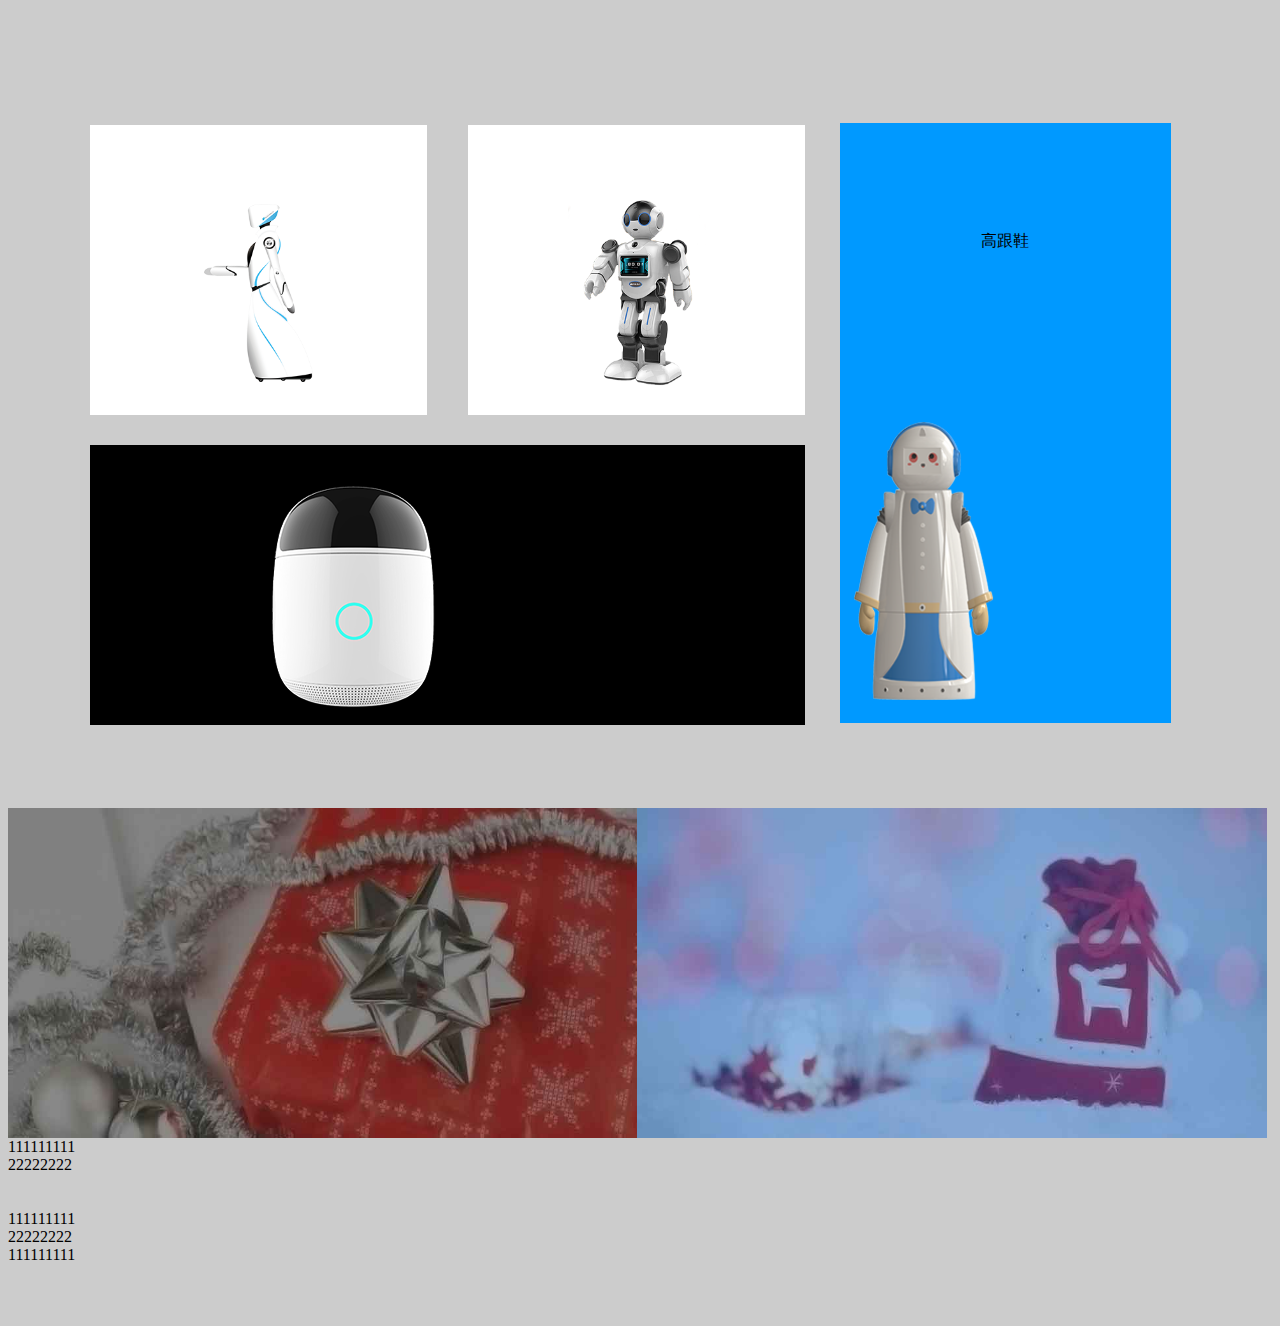
<file: arar.html>
<!DOCTYPE html>
<html>
 
	<head>
		<meta charset="UTF-8">
		<title>测试</title>
		<link href="http://cdnjs.cloudflare.com/ajax/libs/animate.css/3.2.6/animate.min.css" type="text/css" rel="stylesheet" />
		<link rel="stylesheet" type="text/css" href="ADAD.css">
		<style>
			.a3{height: 100px; background: #f00;margin-bottom: 50px;width: 100px;position: relative;left: 300px;}
		</style>
	</head>
 
	<body>
		 <div class="wrapper">
  
<div class="aniview content" av-animation="slideInRight">
</div>
<div class="aniview content1" av-animation="slideInRight">
</div>
<div class="aniview content2" av-animation="slideInRight">
</div>
</div>
<div class="aniview right" av-animation="slideInRight">
<div class="aniview content3" av-animation="slideInRight">
    <br><br><br><br><br><br><center>高跟鞋</center>
</div>
</div>

   <div  class="zuo" >
</div>
<div class="zj"><img src="7.jpg"><img src="8.jpg"></div>
		<div class=" a1" av-animation="slideInRight">111111111</div>
		<div class="2" av-animation="slideInLeft">22222222</div>
		<div class="aniview  a10101010" av-animation="slideInRight">111111111</div>
		<div class="aniview a1" av-animation="slideInLeft">22222222</div>
		<div class="3" av-animation="slideInRight">111111111</div>
		<div class="4" av-animation="slideInLeft">22222222</div>
		<div class="5" av-animation="slideInRight">111111111</div>
		<div class="aniview a1" av-animation="slideInLeft">22222222</div>
		<div class="aniview a1" av-animation="slideInRight">111111111</div>
		<div class="aniview a1" av-animation="slideInLeft">22222222</div>
		<script src="jquery-2.1.1.min.js"></script>
		<script src="jquery.aniview.min.js"></script>
		<script>
			$(document).ready(function() {
				var options = {
					animateThreshold: 100,
					scrollPollInterval: 50,
				}
				$('.aniview').AniView(options);
			});
		</script>
	</body>
 
</html>
</file>
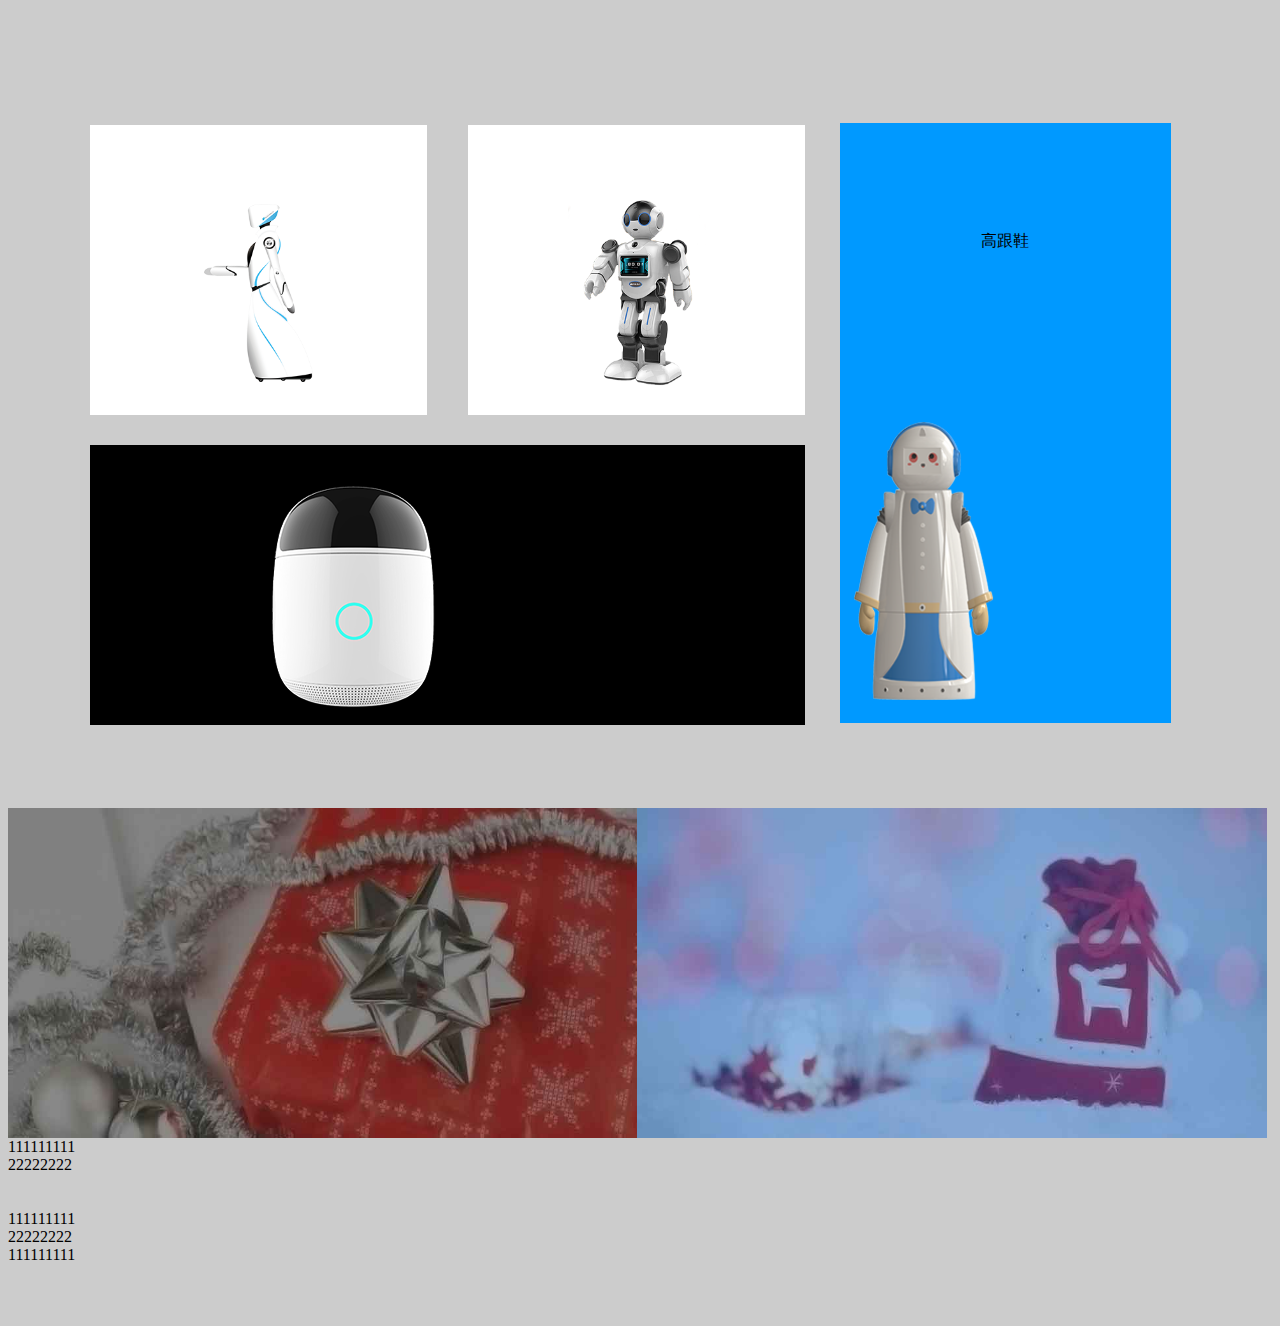
<file: brbr.html>
<!DOCTYPE html>
<html>
 
	<head>
		<meta charset="UTF-8">
		<title>测试</title>
		<link href="aniview.min.css" type="text/css" rel="stylesheet" />
		<link rel="stylesheet" type="text/css" href="ADAD.css">
		<style>
			.a3{height: 100px; background: #f00;margin-bottom: 50px;width: 100px;position: relative;left: 300px;}
		</style>
	</head>
 
	<body>
		 <div class="wrapper">
  
<div class="aniview content" av-animation="slideInRight">
</div>
<div class="aniview content1" av-animation="slideInRight">
</div>
<div class="aniview content2" av-animation="slideInRight">
</div>
</div>
<div class="aniview right" av-animation="slideInRight">
<div class="aniview content3" av-animation="slideInRight">
    <br><br><br><br><br><br><center>高跟鞋</center>
</div>
</div>

   <div  class="zuo" >
</div>
<div class="zj"><img src="7.jpg"><img src="8.jpg"></div>
		<div class=" a1" av-animation="slideInRight">111111111</div>
		<div class="2" av-animation="slideInLeft">22222222</div>
		<div class="aniview  a10101010" av-animation="slideInRight">111111111</div>
		<div class="aniview a1" av-animation="slideInLeft">22222222</div>
		<div class="3" av-animation="slideInRight">111111111</div>
		<div class="4" av-animation="slideInLeft">22222222</div>
		<div class="5" av-animation="slideInRight">111111111</div>
		<div class="aniview a1" av-animation="slideInLeft">22222222</div>
		<div class="aniview a1" av-animation="slideInRight">111111111</div>
		<div class="aniview a1" av-animation="slideInLeft">22222222</div>
		<script src="jquery-2.1.1.min.js"></script>
		<script src="jquery.aniview.min.js"></script>
		<script>
			$(document).ready(function() {
				var options = {
					animateThreshold: 100,
					scrollPollInterval: 50,
				}
				$('.aniview').AniView(options);
			});
		</script>
	</body>
 
</html>
</file>
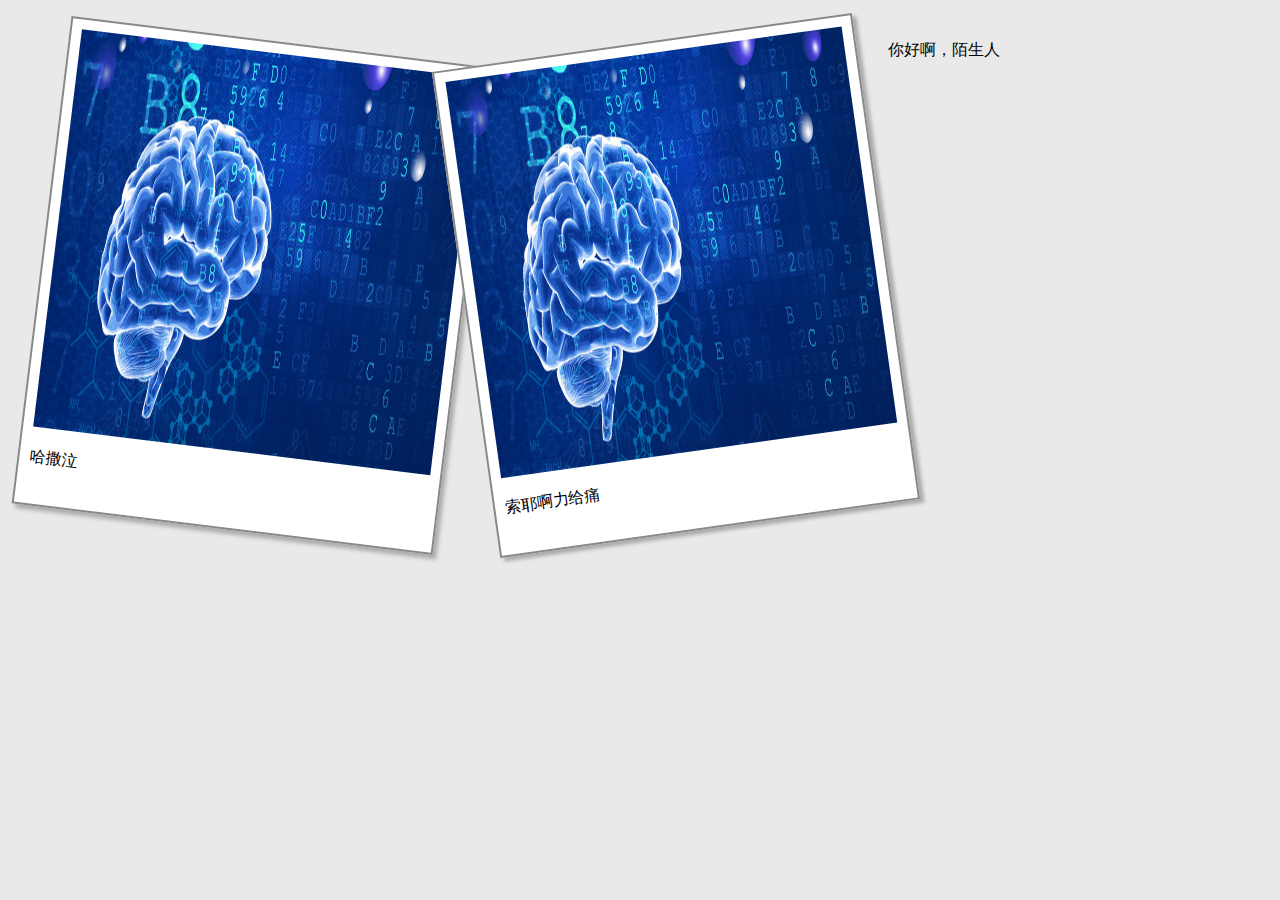
<file: tutu.html>
<!DOCTYPE html>
<html>
<head>
<meta charset="utf-8">
<meta http-equiv="X-UA-Compatible" content="IE=edge,chrome=1">
<title>偏转图片</title>
<meta name="description" content="">
<meta name="keywords" content="">
<link href="" rel="stylesheet">
<style type="text/css">
	body{
		margin: 40px;
		background-color: #E9E9E9;
	}
	Div.TTT{
		width: 400px;
        padding: 10px 10px 20px 10px;
        border: 2px solid #888;
        background-color: white;
        box-shadow: 4px 4px 4px #aaaaaa;
	}
	Div.TTTLEFT{
		float: left;
		transform: rotate(7deg);

	}
	Div.TTTRIGHT{
		float: left;
		transform: rotate(-8deg);
	}
	
</style>
</head>
<body>

<script language =javascript >
var curIndex=0;

var timeInterval=2000;
var arr=new Array();
for (var i = 1; i <=3; i++) {
	arr[i]="photos/"+i+".jpg"
}
setInterval(changeImg,timeInterval);
function changeImg()
{
var obj=document.getElementById("obj");
if (curIndex==arr.length-1)
{
curIndex=1;
}
else
{
curIndex+=1;
}
obj.src=arr[curIndex];
}
</script>
    <div class="TTT TTTLEFT">
    	<img id=obj src ="photos/1.jpg" width=400 height=400>
    	<p class="caption">哈撒泣</p>
    </div>
    <script language =javascript >
var nums=0;

var timeInterval=2000;
var arr=new Array();
for (var k = 1; k <=3; k++) {
	arr[k]="photos/"+k+".jpg"
}
setInterval(changeImg,timeInterval);
function changeImg()
{
var obj=document.getElementById("obk");
if (nums==arr.length-1)
{
nums=1;
}
else
{
nums+=1;
}
obk.src=arr[nums];
}
</script>
    <div class="TTT TTTRIGHT">
    	<img id=obk src ="photos/1.jpg" width=400 height=400>
    	<p>索耶啊力给痛</p>
    </div>
    <div>
    	你好啊，陌生人
    </div>
    <script src="http://www.jq22.com/jquery/jquery-1.10.2.js"></script>
<script src="PP.js"></script>
<script src="PPP.js"></script>
</body>
</html>
</file>
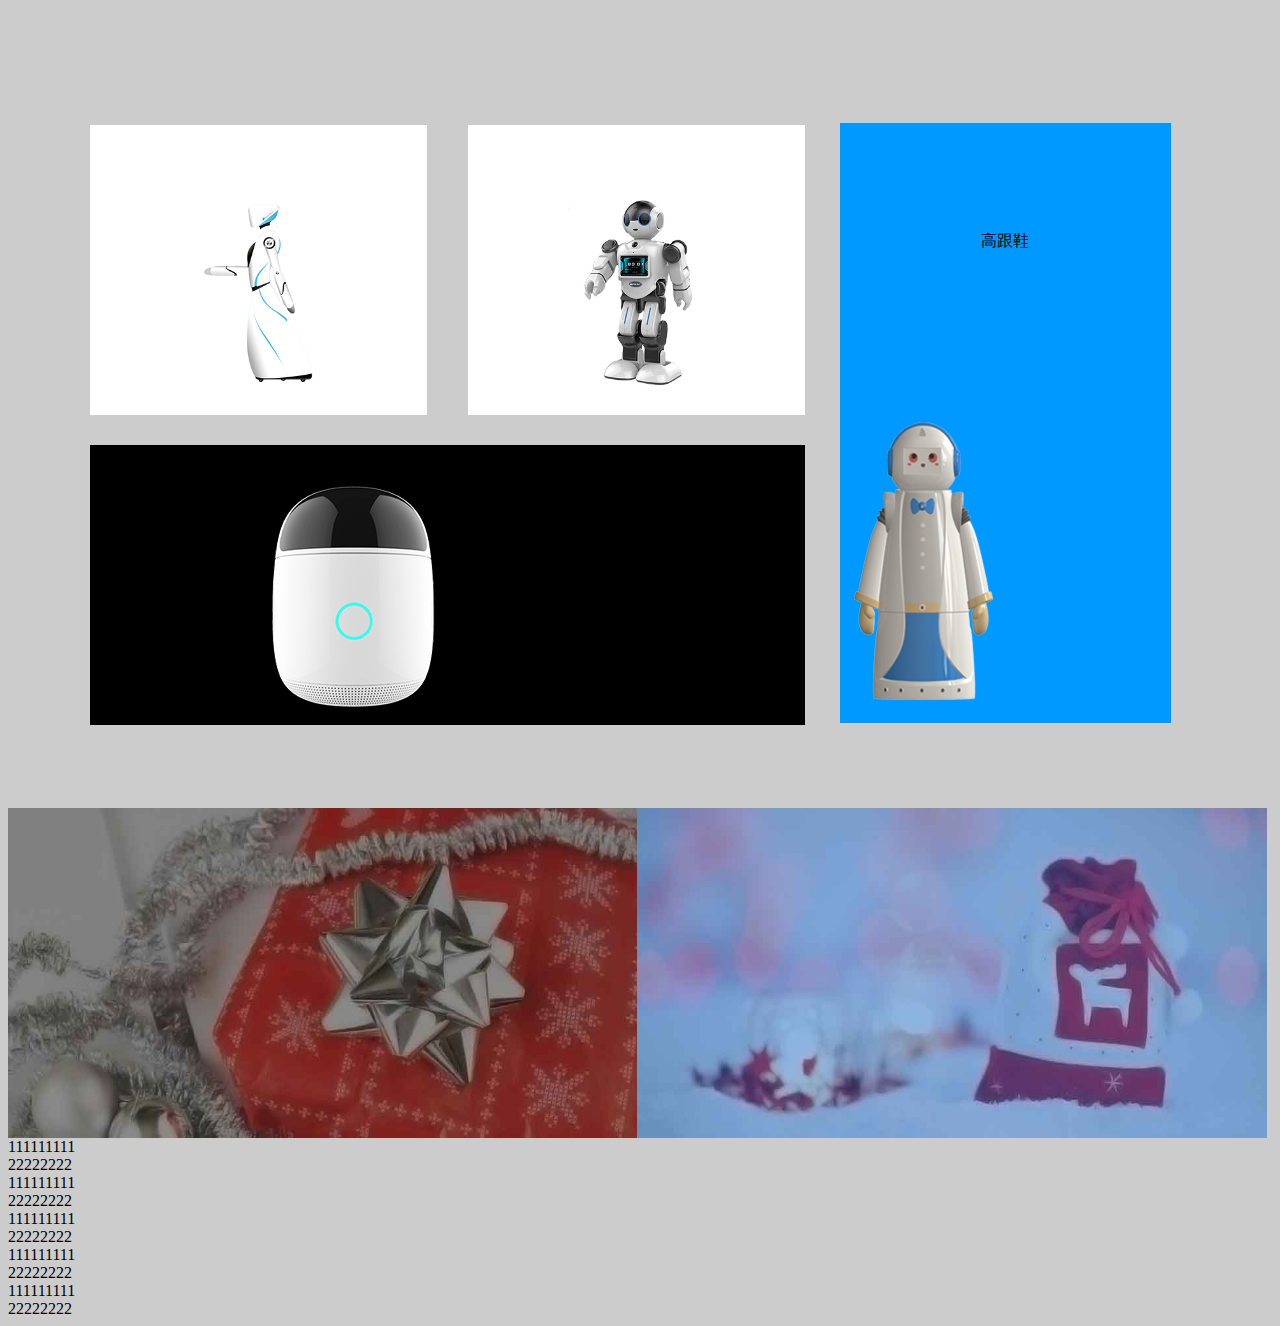
<file: XMXM.html>
<!DOCTYPE html>
<html>
 
	<head>
		<meta charset="UTF-8">
		<title>测试</title>
		<link href="http://cdnjs.cloudflare.com/ajax/libs/animate.css/3.2.6/animate.min.css" type="text/css" rel="stylesheet" />
		<link rel="stylesheet" type="text/css" href="ADAD.css">
		<style>
			.a3{height: 100px; background: #f00;margin-bottom: 50px;width: 100px;position: relative;left: 300px;}
		</style>
	</head>
 
	<body>
		 <div class="wrapper">
  
<div class="aniview content" av-animation="slideInRight">
</div>
<div class="aniview content1" av-animation="slideInRight">
</div>
<div class="aniview content2" av-animation="slideInRight">
</div>
</div>
<div class="aniview right" av-animation="slideInRight">
<div class="aniview content3" av-animation="slideInRight">
    <br><br><br><br><br><br><center>高跟鞋</center>
</div>
</div>

   <div  class="zuo" >
</div>
<div class="zj"><img src="7.jpg"><img src="8.jpg"></div>
		<div class=" a1" av-animation="slideInRight">111111111</div>
		<div class="2" av-animation="slideInLeft">22222222</div>
		<div class="aniview  a10101010" av-animation="slideInRight">111111111</div>
		<div class="aniview a1" av-animation="slideInLeft">22222222</div>
		<div class="3" av-animation="slideInRight">111111111</div>
		<div class="4" av-animation="slideInLeft">22222222</div>
		<div class="5" av-animation="slideInRight">111111111</div>
		<div class="aniview a1" av-animation="slideInLeft">22222222</div>
		<div class="aniview a1" av-animation="slideInRight">111111111</div>
		<div class="aniview a1" av-animation="slideInLeft">22222222</div>
		<script src="http://ajax.microsoft.com/ajax/jquery/jquery-1.4.min.js"></script>
		<script src="jquery.aniview.min.js"></script>
		<script>
			$(document).ready(function() {
				var options = {
					animateThreshold: 100,
					scrollPollInterval: 50,
				}
				$('.aniview').AniView(options);
			});
		</script>
	</body>
 
</html>
</file>
<file: ADAD.css>
@charset "UTF-8";
/**
 * 
 * @authors Your Name (you@example.org)
 * @date    2018-11-30 10:08:48
 * @version $Id$
 */
 body{
 	background-color: #CCC
 }
.wrapper{
	float: left;
	width:65%;
	height:100%;
	margin:0px auto;
	overflow: hidden;
}
.content{
	background:url(15.png);
	background-size: 100%;
	background-repeat: no-repeat;
	background-position: 0 70px;
	background-color: #FFF;
	float: left;
	width: 41%;
	height:290px;
	margin-left: 10%;
	margin-top: 117px;
	transition:.6s
}
.content:hover {
	width: 40%
}
.content:hover{
	height:300px;
	box-shadow:0px 8px 30px #000
}
.content1{
	background:url(16.png);
	background-size: 100%;
	background-repeat: no-repeat;
	background-color: #FFF;
	background-position: 0 70px;
	width: 41%;
	height: 290px;
	margin-left: 56%;
	margin-top: 117px;
	margin-bottom: 30px;
	transition:.6s
}
.content1:hover {
	width: 40%
}
.content1:hover{
	height:300px;
	box-shadow:0px 8px 30px #000
}
.content2{
	background:url(18.png);
	background-color: #000;
	background-repeat: no-repeat;
	width: 87%;
	height: 280px;
	margin-left: 10%;
	transition:.6s
}
.content2:hover {
	width: 87%
}
.content2:hover{
	height:284px;
	box-shadow:0px 8px 30px #09F
}
.right{
	width: 34%;
	height: 800px;
	overflow: hidden;
}
.content3{
	background:url(17.png);
	background-color: #09F;
	background-repeat: no-repeat;
	background-position: -200px 290px;
	width:77%;
	height: 600px;
	margin-left: 10px;
	margin-top: 115px;
	transition:.6s;
}
.content3:hover {
	width: 78%
}
.content3:hover{
	height:608px;
	box-shadow:0px 8px 30px #000;
}
.zuo{
	background:#98bf21;
	height:0px;
	width:0px;
	position:absolute
}
.zj{
	width: 100%;
	height: 330px;
	overflow: hidden
}
.zj img{
	width:49.8%;
	height: 330px 
}
.wowo {
	width: 100%;
}
.wowo1{
	width: 100%
}
.wowo2{
	width: 100%
}
a:active,a:focus {
	outline: expression(hideFocus='true');
}

p {
	margin-bottom: 20px;
}

#wrapper1 {
	width: 1000px;
	margin: 0 auto;
	margin-top: 100px;
}
#tabs,#tabs2,#tabs3,#tabs4{
	width: 1000px;
	margin: 0 auto;
	margin-bottom: 40px;
}

#tabs li,#tabs2 li,#tabs3 li,#tabs4 li {
	float: left;
	margin-right: 2px;
}

#tabs li a,#tabs4 li a,#tabs2 li a,#tabs3 li a,#tabs4 li a {
	display: block;
	padding: 17px 30px;
	background: #544f6b;	
	text-decoration: none;
	color: #8478B3;
}

#tabs li a:hover,#tabs1 li:hover,#tabs2 li:hover,#tabs3 li:hover {
	background: rgb(78, 74, 99);
}

#tabs_container {
	padding: 40px;
	overflow: hidden;
	position: relative;
	background: #fff;
}

#tabs_container div {
	margin-right: 40px;
}

.transition {
	
	transition: all .3s ease-in-out;

	
	transition-delay: .3s;
}

.make_transist {

	transition: all .3s ease-in-out;
}

.hidescale {
	
	transform: scale(0.9);
	-ms-filter: "progid:DXImageTransform.Microsoft.Alpha(Opacity=0)";
	filter: alpha(opacity=0);
	filter: alpha(opacity=0);
	opacity: 0;
}

.showscale {

	transform: scale(1);
	-ms-filter: "progid:DXImageTransform.Microsoft.Alpha(Opacity=100)";
	filter: alpha(opacity=100);
	opacity: 1;


	transition-delay: .9s;
}

.hideleft {

	transform: translateX(-100%);
	-ms-filter: "progid:DXImageTransform.Microsoft.Alpha(Opacity=0)";
	filter: alpha(opacity=0);
	opacity: 0;
}

.showleft {
	
	transform: translateX(0px);
	-ms-filter: "progid:DXImageTransform.Microsoft.Alpha(Opacity=100)";
	filter: alpha(opacity=100);
	opacity: 1;


	transition-delay: .3s;
}

.hidescaleup {
	
	transform: scale(1.1);
	-ms-filter: "progid:DXImageTransform.Microsoft.Alpha(Opacity=0)";
	filter: alpha(opacity=0);
	opacity: 0;
}

.showscaleup {
	
	transform: scale(1);
	-ms-filter: "progid:DXImageTransform.Microsoft.Alpha(Opacity=100)";
	filter: alpha(opacity=100);
	opacity: 1;


	transition-delay: .3s;
}

.hideflip {
	-ms-filter: "progid:DXImageTransform.Microsoft.Alpha(Opacity=0)";
	filter: alpha(opacity=0);
	opacity: 0;

	
	transform: rotatey(-90deg) scale(1.1);

	transform-origin: 50% 50%;
}

.showflip {
	-ms-filter: "progid:DXImageTransform.Microsoft.Alpha(Opacity=100)";
	filter: alpha(opacity=100);
	opacity: 1;

	
	transition-delay: .3s;


	transform: rotatey(0deg) scale(1);

	transform-origin: 50% 50%;
}

.tabulous_active {
	background: white !important;
	color: #655c89 !important;
}

.tabulousclear {
	display: block;
	clear: both;
}
</file>
